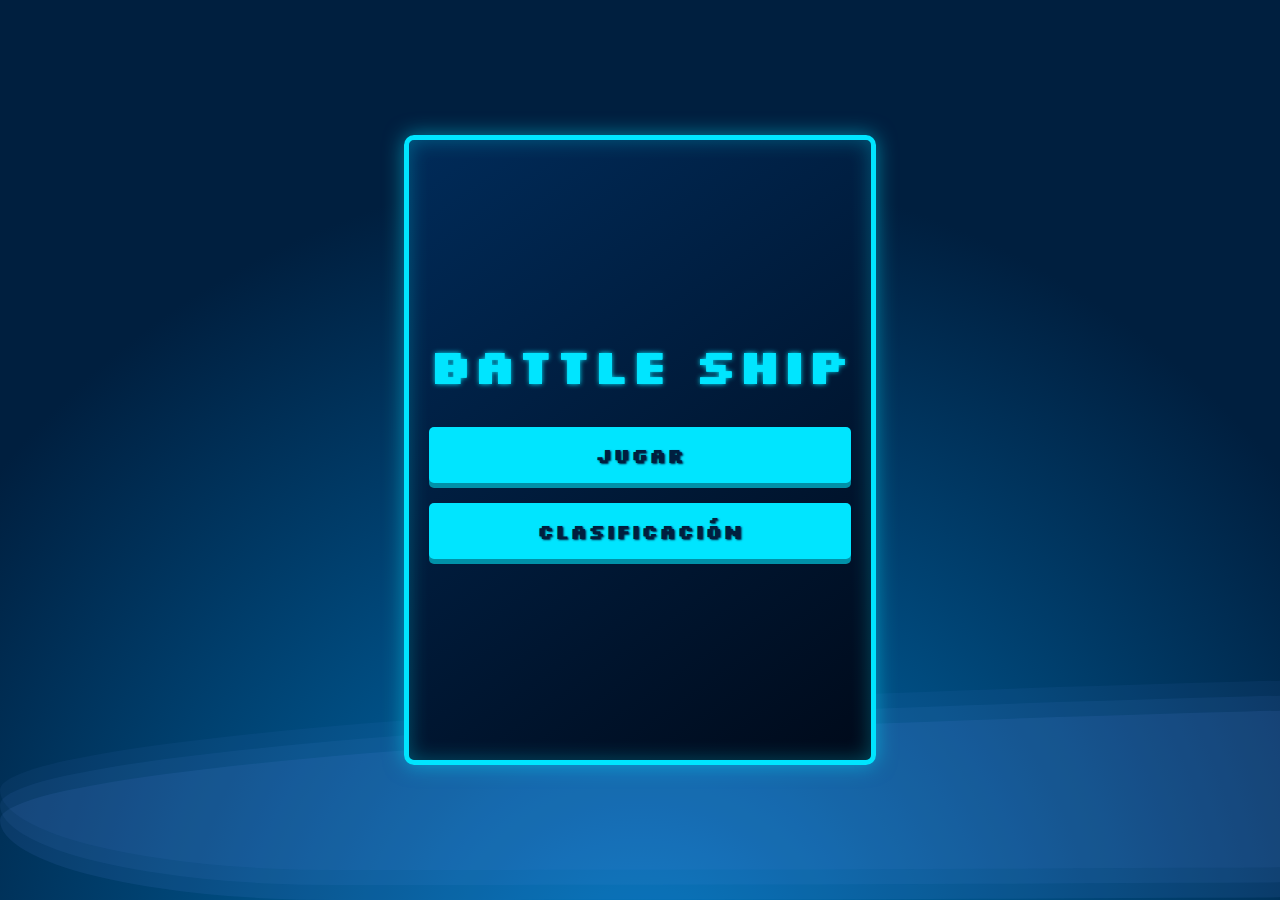
<file: index.html>
<!DOCTYPE html>
<html lang="en">
<head>
    <meta charset="UTF-8">
    <meta name="viewport" content="width=device-width, initial-scale=1.0">
    <title>Battle Ship | Menu</title>
    <link rel="stylesheet" href="style.css">
</head>
<body>
    <div class="ocean">
        <div class="wave"></div>
        <div class="wave"></div>
        <div class="wave"></div>
    </div>
    <main>

        <div class="menu-container">
            <h1 class="game-title">BATTLE SHIP</h1>
            <button class="menu-button" onclick="window.location.href='game.html'">
                 Jugar
            </button>
            <button class="menu-button" onclick="window.location.href='ranked.php'">
                Clasificación
            </button>
        </div>
    </main>
</body>
</html>
</file>
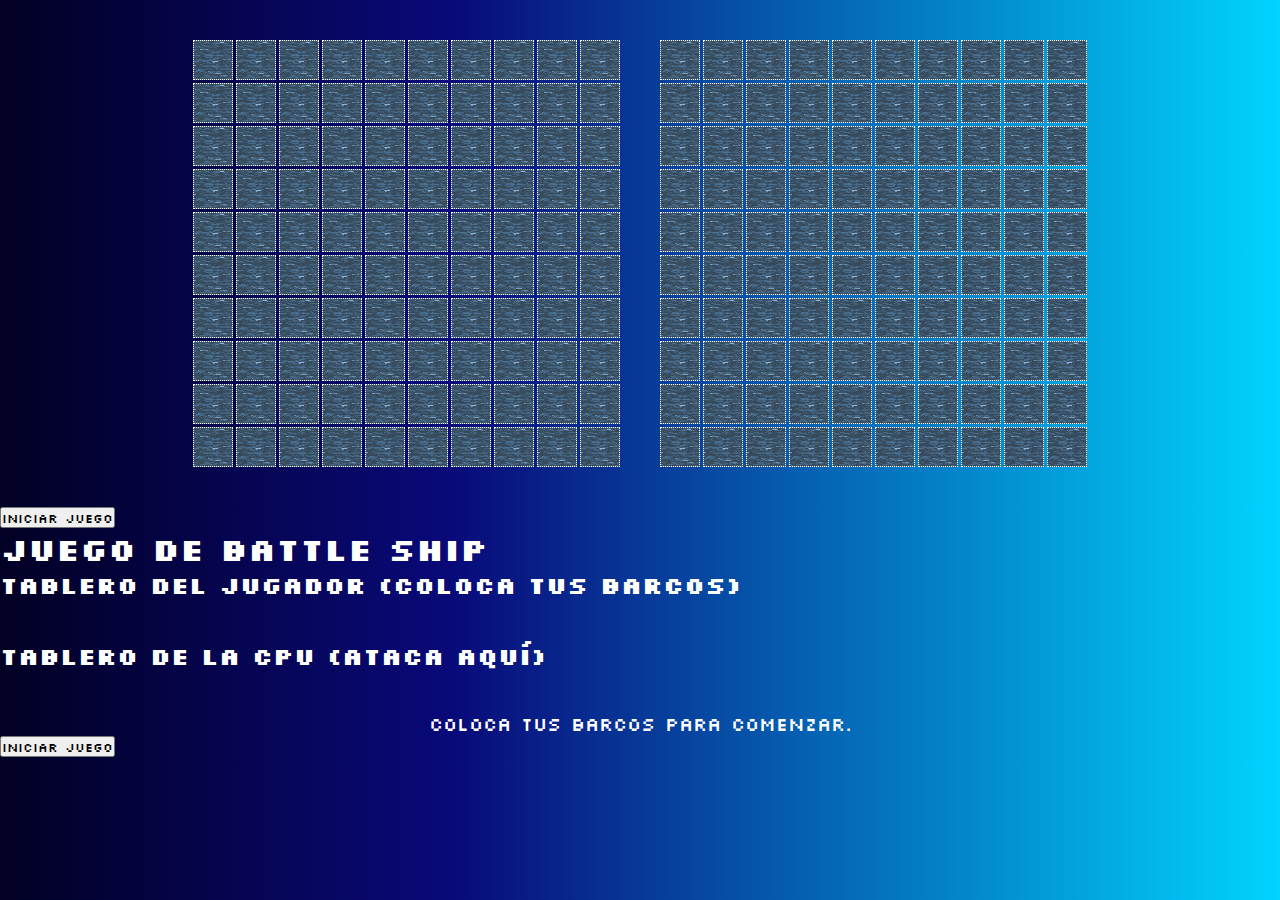
<file: notas.html>
<!DOCTYPE html>
<html lang="es">

<head>
    <meta charset="UTF-8">
    <meta name="viewport" content="width=device-width, initial-scale=1.0">
    <title>Battle Ship</title>
    <link rel="stylesheet" href="style.css">
</head>

<body>
    <!-- <h2>Tablero del Jugador (Coloca tus barcos)</h2> -->
    <div class="board">

        <div id="player-board" class="grid-container"></div>
        <!-- <h2>Tablero de la CPU (Ataca aquí)</h2> -->
        <div id="cpu-board" class="grid-container"></div>
    </div>
    <p id="status"></p>
    <button onclick="startGame()">Iniciar Juego</button>

    <script src="app.js"></script>
</body>

</html>



<script>
        class Board {
            constructor(elementId) {
                this.element = document.getElementById(elementId);
                this.cells = Array(10).fill().map(() => Array(10).fill(null));
                this.ships = [];
                this.generateBoard();
            }

            generateBoard() {
                this.element.innerHTML = '';
                for (let i = 0; i < 10; i++) {
                    for (let j = 0; j < 10; j++) {
                        const cell = document.createElement('div');
                        cell.classList.add('cell');
                        cell.dataset.row = i;
                        cell.dataset.col = j;
                        this.element.appendChild(cell);
                    }
                }
            }

            placeShip(ship, isPlayer = true) {
                let placed = false;
                while (!placed) {
                    const orientation = Math.random() > 0.5 ? 'horizontal' : 'vertical';
                    const row = Math.floor(Math.random() * 10);
                    const col = Math.floor(Math.random() * 10);
                    if (this.canPlaceShip(ship, row, col, orientation)) {
                        for (let i = 0; i < ship.size; i++) {
                            const r = row + (orientation === 'vertical' ? i : 0);
                            const c = col + (orientation === 'horizontal' ? i : 0);
                            this.cells[r][c] = 'ship';
                            if (isPlayer) {
                                this.element.children[r * 10 + c].classList.add('ship');
                            }
                        }
                        ship.cells = Array(ship.size).fill(false); // Cada celda no ha sido golpeada aún
                        ship.position = { row, col, orientation };
                        this.ships.push(ship);
                        placed = true;
                    }
                }
            }

            canPlaceShip(ship, row, col, orientation) {
                for (let i = 0; i < ship.size; i++) {
                    const r = row + (orientation === 'vertical' ? i : 0);
                    const c = col + (orientation === 'horizontal' ? i : 0);
                    if (r >= 10 || c >= 10 || this.cells[r][c] === 'ship') {
                        return false;
                    }
                }
                return true;
            }

            receiveAttack(row, col) {
                const cellStatus = this.cells[row][col];
                if (cellStatus === 'ship') {
                    this.cells[row][col] = 'hit';


                    // Encuentra el barco golpeado y actualiza su array de celdas
                    for (const ship of this.ships) {
                        if (ship.position) {
                            const { row: shipRow, col: shipCol, orientation } = ship.position;
                            for (let i = 0; i < ship.size; i++) {
                                const r = shipRow + (orientation === 'vertical' ? i : 0);
                                const c = shipCol + (orientation === 'horizontal' ? i : 0);
                                if (r === row && c === col) {
                                    ship.cells[i] = true; // Marca esta parte del barco como golpeada
                                }
                            }
                        }
                    }


                    return 'hit';
                } else {
                    this.cells[row][col] = 'miss';
                    return 'miss';
                }
            }

            allShipsSunk() {
                return this.ships.every(ship => ship.cells.every(cell => cell));
                console.log(this.ships);
            }
        }

        class Ship {
            constructor(size) {
                this.size = size;
                this.cells = Array(size).fill(false);
            }
        }

        const playerBoard = new Board('player-board');
        const cpuBoard = new Board('cpu-board');
        let isPlayerTurn = true;
        let gameOver = false;

        function startGame() {
            gameOver = false;
            playerBoard.ships = [];
            cpuBoard.ships = [];
            placePlayerShips();
            placeCPUShips();
            document.getElementById('status').innerText = 'Juego iniciado. Turno del jugador';
        }

        function placePlayerShips() {
            const shipSizes = [5, 4, 3, 3, 2];
            shipSizes.forEach(size => playerBoard.placeShip(new Ship(size)));
        }

        function placeCPUShips() {
            const shipSizes = [1, 1, 1, 1, 1];
            shipSizes.forEach(size => cpuBoard.placeShip(new Ship(size), true));
        }
        cpuBoard.element.addEventListener('click', (e) => {
            if (gameOver || !isPlayerTurn) return;

            const row = parseInt(e.target.dataset.row);
            const col = parseInt(e.target.dataset.col);

            if (cpuBoard.cells[row][col] === 'hit' || cpuBoard.cells[row][col] === 'miss') {
                alert('Ya atacaste esta posición.');
                return;
            }

            const result = cpuBoard.receiveAttack(row, col);
            e.target.classList.add(result);

            if (cpuBoard.allShipsSunk()) {
                document.getElementById('status').innerText = '¡Ganaste!';
                gameOver = true;
                return;
            }

            isPlayerTurn = false;
            setTimeout(cpuAttack, 1000);
        });

        function cpuAttack() {
            let row, col, result;
            do {
                row = Math.floor(Math.random() * 10);
                col = Math.floor(Math.random() * 10);
            } while (playerBoard.cells[row][col] === 'hit' || playerBoard.cells[row][col] === 'miss');

            result = playerBoard.receiveAttack(row, col);
            playerBoard.element.children[row * 10 + col].classList.add(result);

            if (playerBoard.allShipsSunk()) {
                document.getElementById('status').innerText = '¡La CPU ha ganado!';
                gameOver = true;
                return;
            }

            isPlayerTurn = true;
            document.getElementById('status').innerText = 'Tu turno';
        }
    </script>


    <!DOCTYPE html>
<html lang="es">
<head>
    <meta charset="UTF-8">
    <meta name="viewport" content="width=device-width, initial-scale=1.0">
    <title>Battle Ship</title>
    <link rel="stylesheet" href="style.css">
</head>
<body>
    <h1>Juego de Battle Ship</h1>
    <div id="player-board" class="board-container">
        <h2>Tablero del Jugador (Coloca tus barcos)</h2>
        <div class="board"></div>
    </div>
    <div id="cpu-board" class="board-container">
        <h2>Tablero de la CPU (Ataca aquí)</h2>
        <div class="board"></div>
    </div>
    <p id="status">Coloca tus barcos para comenzar.</p>
    <button id="start-game">Iniciar Juego</button>
    <script src="app.js"></script>
</body>
</html>
</file>
<file: style.css>
@import url('https://fonts.googleapis.com/css?family=Poppins:200;300;400;500;600;700;800;900&display=swap');
@import url('https://fonts.googleapis.com/css2?family=Silkscreen:wght@400;700&display=swap');
@import url('https://fonts.googleapis.com/css2?family=Bungee+Inline&family=Silkscreen:wght@400;700&display=swap');

* {
    margin: 0;
    padding: 0;
    box-sizing: border-box;
    font-family: 'Silkscreen', 'Bungee Inline', 'Poppins', sans-serif;
}

:root {
    --main: #dcdcdc;
    --second: #bdbdbd;
    --third: #454546;

    --hover: #f1f1f1;

    --gris: #E7E7E7;
    --blanco: #fff;
    --negro: #000;

    --rgba: rgba(0, 0, 0, .25);
    --verde: #2ecc71;
    --verde2: #7cdfa6;
    --rojo: #FF1B1B;
    --rojo2: #FC5757;

    --agua: #3b6e8f;
    --sb-track-color: #d5d2d2;
    --sb-thumb-color: #7e7c7e;
    --sb-size: 2px;
}

*::-webkit-scrollbar {
    width: var(--sb-size)
}

*::-webkit-scrollbar-track {
    background: var(--sb-track-color);
    border-radius: 10px;
    -webkit-border-radius: 10px;
    -moz-border-radius: 10px;
    -ms-border-radius: 10px;
    -o-border-radius: 10px;
}

*::-webkit-scrollbar-thumb {
    background: var(--sb-thumb-color);
    border-radius: 10px;
    -webkit-border-radius: 10px;
    -moz-border-radius: 10px;
    -ms-border-radius: 10px;
    -o-border-radius: 10px;
}

@supports not selector(::-webkit-scrollbar) {
    * {
        scrollbar-color: var(--sb-thumb-color) var(--sb-track-color);
    }
}

body {
    min-height: 100vh;
    overflow-x: hidden;
    align-items: center;
    justify-content: center;
    background: rgb(2, 0, 36);
    background: linear-gradient(90deg, rgba(2, 0, 36, 1) 0%, rgba(9, 9, 121, 1) 35%, rgba(0, 212, 255, 1) 100%);
    color: var(--blanco);
}

main {
    display: flex;
    flex-wrap: wrap;
    align-items: center;
    justify-content: center;
    width: 100%;
    height: 100vh;
}

.btn {
    position: absolute;
    top: 10px;
    left: 10px;
    width: 80px;
    height: 80px;
    border: none;
    border-radius: 50%;
    -webkit-border-radius: 50%;
    -moz-border-radius: 50%;
    -ms-border-radius: 50%;
    -o-border-radius: 50%;
    background: #00e5ff;
    cursor: pointer;
}

.btn:hover {
    background: #0091a8;
}

.board {
    display: flex;
    flex-wrap: wrap;
    align-items: center;
    justify-content: center;
    width: 100%;
    padding: 20px;
}

.board h1 {
    width: 100%;
    text-align: center;
}

.grid-container {
    display: grid;
    grid-template-columns: repeat(10, 40px);
    gap: 3px;
    width: auto;
    margin: 20px;
}

.cell {
    width: 40px;
    height: 40px;
    text-align: center;
    line-height: 40px;
    background-color: #446481;
    background-image: url('img/agua.png');
    background-repeat: no-repeat;
    background-size: cover;
    background-position: center;
    /* background-attachment: fixed; */
    border: 1px dotted var(--blanco);
    /* cursor: pointer; */
}

/* Indicadores de filas y columnas */
.indicator-row, .indicator-col {
    display: flex;
    justify-content: space-around;
    margin: 20px;
    font-weight: bold;
    color: var(--blanco);
}

.indicator-row span, .indicator-col span {
    width: 40px;
    text-align: center;
}

.indicator-col{
    flex-direction: column;
    margin-left: -20px;
    margin-top: -5px;
    width: 40px;
    height: 440px;
    position: absolute;
}


/* Efecto hover para diferenciar acciones */
#cpu-board:not(.start) .cell:not(.hit):not(.miss):hover {
    cursor: crosshair;
    background-image: url('img/fire.png'); /* icono para indicar ataque */
}

#player-board:not(.start) .cell:not(.ship):not(.miss):hover {
    cursor: pointer;
    background-image: url('img/bote.png'); /* icono de colocación de barco */
}

/* Colores para celdas de estados */
.cell.ship {
    background-color: #3b6e8f; /* Diferente para visualización de barcos propios */
    background-image: url('img/bote.png');
    
}

.cell.hit {
    background-color: var(--agua);
    background-image: url('img/roto2.png'); /* Icono de golpe */
}

.cell.hit::after{
    content: "X";
    color: var(--rojo);
    font-size: 40px;
    width: 40px;
    height: 40px;
    position: absolute;
    margin-left: -20px;
}

.cell.miss {
    background-color: var(--gris);
    background-image: url('img/fire2.png'); /* Icono de fallido */
}

#status {
    text-align: center;
    /* margin-top: 20px; */
    font-size: 1.2em;
    color: var(--blanco);
}

.countSunk{
    text-align: center;
}

.countSunk span{
    font-weight: bold;
}

#timer{
    display: block;
    position: fixed;
    top: 10px;
    right: 10px;
    text-align: center;
    background: var(--third);
    font-size: 20px;
    padding: 20px;
    border-radius: 50%;
    -webkit-border-radius: 50%;
    -moz-border-radius: 50%;
    -ms-border-radius: 50%;
    -o-border-radius: 50%;
}

/* Menu */

/* Contenedor del menú */
.menu-container {
    display: flex;
    /* flex-wrap: wrap; */
    flex-direction: column;
    align-items: center;
    justify-content: center;
    text-align: center;
    color: #00e5ff;
    padding: 20px;
    border: 5px solid #00e5ff;
    border-radius: 10px;
    background: linear-gradient(145deg, #002b59, #000a1a);
    box-shadow: 0px 0px 20px rgba(0, 229, 255, 0.5), inset 0px 0px 20px rgba(0, 229, 255, 0.3);
    /* width: 300px; */
    height: 70%;
}

.game-title {
    font-size: 50px;
    text-shadow: 0 0 0px #00e5ff, 0 0 0px #00e5ff, 0 0 5px #00e5ff;
    margin-bottom: 20px;
}

.menu-button {
    display: block;
    width: 100%;
    margin: 10px 0;
    padding: 15px;
    font-size: 20px;
    font-weight: bold;
    color: #001f3f;
    background-color: #00e5ff;
    border: none;
    border-radius: 5px;
    cursor: pointer;
    transition: transform 0.2s, box-shadow 0.2s;
    text-shadow: 1px 1px 2px #001f3f;
    box-shadow: 0 5px #0091a8;
}

.menu-button:hover {
    transform: scale(1.05);
    box-shadow: 0 10px #0091a8;
}

.menu-button:active {
    transform: scale(0.98);
    box-shadow: 0 2px #00727e;
}

.ocean {
    position: absolute;
    top: 0;
    left: 0;
    width: 100%;
    height: 100%;
    background: radial-gradient(circle at 50% 110%, #0077be, #001f3f 70%);
    overflow: hidden;
    z-index: -1;
}

/* Olas */
.wave {
    position: absolute;
    width: 200%;
    height: 200px;
    background: rgba(99, 151, 248, 0.2);
    bottom: 0;
    left: 0;
    opacity: 0.5;
    border-radius: 85% 15% 87% 13% / 60% 86% 14% 40% ;
    /*Cambiarlaformadelaola*/
    -webkit-border-radius: 85% 15% 87% 13% / 60% 86% 14% 40% ;
    -moz-border-radius: 85% 15% 87% 13% / 60% 86% 14% 40% ;
    -ms-border-radius: 85% 15% 87% 13% / 60% 86% 14% 40% ;
    -o-border-radius: 85% 15% 87% 13% / 60% 86% 14% 40% ;

    animation: wave-animation 10s infinite linear;
    -webkit-animation: wave-animation 10s infinite linear;
}

.wave:nth-child(2) {
    bottom: 15px;
    opacity: 0.4;
    animation-duration: 14s;
}

.wave:nth-child(3) {
    bottom: 30px;
    opacity: 0.3;
    animation-duration: 16s;
}

/* Animación de movimiento */
@keyframes wave-animation {
    0% { transform: translateX(0) translateY(10px); -webkit-transform: translateX(0) translateY(10px); -moz-transform: translateX(0) translateY(10px); -ms-transform: translateX(0) translateY(10px); -o-transform: translateX(0) translateY(10px); }
    50% { transform: translateX(-50%) translateY(-10px); -webkit-transform: translateX(-50%) translateY(-10px); -moz-transform: translateX(-50%) translateY(-10px); -ms-transform: translateX(-50%) translateY(-10px); -o-transform: translateX(-50%) translateY(-10px); }
    100% { transform: translateX(-100%) translateY(10px); -webkit-transform: translateX(-100%) translateY(10px); -moz-transform: translateX(-100%) translateY(10px); -ms-transform: translateX(-100%) translateY(10px); -o-transform: translateX(-100%) translateY(10px); }
}


/* Pestañas */
.tab-buttons {
    display: flex;
    gap: 10px;
    margin-bottom: 20px;
}

.ranked-list {
    width: 100%;
    display: flex;
    flex-direction: column;
    align-items: center;
    margin-bottom: 10px;
    overflow: hidden;
    overflow-y: auto;
}

.ranked {
    display: flex;
    justify-content: space-between;
    width: 80%;
    padding: 10px;
    margin: 5px 0px;
    border: 1px dotted var(--gris);
    background-image: url(img/agua.png);
    border-radius: 5px;
    color: var(--blanco);
}

.menu-container.list{
    height: 90%;
}

.menu-container.list h1{
    position: sticky;
}

.menu-container.list .head{
    padding: 10px;
    position: sticky;
}
</file>
